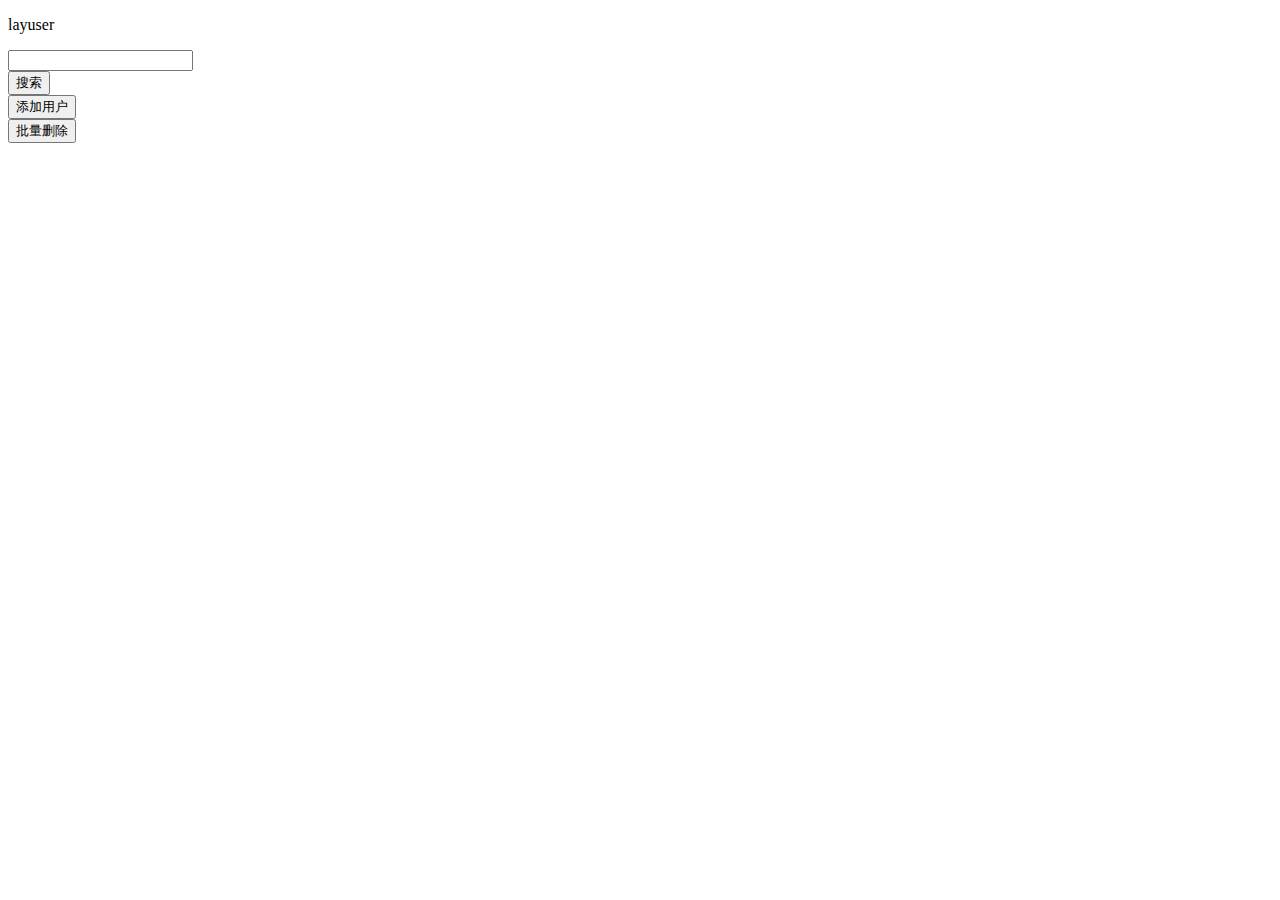
<file: web/WEB-INF/template/index.html>
<!DOCTYPE html>
<html xmlns:th="http://www.thymeleaf.org">
<head>
    <title>$Title$</title>
    <link rel="stylesheet" th:href="@{/webjars/layui/2.5.6/css/layui.css}">
    <link rel="stylesheet" th:href="@{/webjars/animate.css/4.1.1/animate.min.css}">
    <link rel="stylesheet" th:href="@{/css/base.css}">
    <link rel="stylesheet" th:href="@{/css/commons.css}">
    <link rel="stylesheet" th:href="@{/css/layuser.css}">
</head>
<body>
<div class="back">
    <div class="layui-card stu_box">
        <!--标题-->
        <div class="layui-card-header">
            <p>layuser</p>
        </div>
        <!--数据渲染部分-->
        <div class="layui-card-body animate__animated animate__fadeIn">
            <!--增删查-->
            <div class="layui-input-inline">
                <label>
                    <input type="text" class="layui-input" autocomplete="off" name="searchInput">
                </label>
            </div>
            <div class="layui-input-inline">
                <button class="layui-btn layui-btn-normal" lay-active="searchBtn">搜索</button>
            </div>
            <div class="layui-input-inline">
                <button class="layui-btn layui-btn-primary" lay-active="addBtn">添加用户</button>
            </div>
            <div class="layui-input-inline">
                <button class="layui-btn layui-btn-danger" lay-active="batchDeletion">批量删除</button>
            </div>
            <!--渲染列表-->
            <div class="animate__animated animate__fadeInRight animate__faster">
                <div id="stu_data" lay-filter="student"></div>
            </div>
        </div>
    </div>
</div>

<script th:src="@{/webjars/layui/2.5.6/layui.js}"></script>
<script th:src="@{/js/validate.js}"></script>
<script th:inline="javascript" type="text/javascript">
    layui.use(['util', 'jquery', 'element', 'laytpl', 'table', 'layer'], () => {
        //获取项目路径
        const baseUrl =/*@{/}*/'';
        //获取模块儿对象
        const {util, $, element, laytpl, table, layer} = layui;
        //表格重载
        let tableReload = () => {
            table.reload('stu_data', {
                where: {
                    search: $('input[name=searchInput]').val()
                },
                page: {
                    curr: 1
                }
            })
        }

        //搜索框回车重载表格
        $('input[name=searchInput]').keyup(event => {
            if (event.keyCode === 13) {
                tableReload();
            }
        })
        //初始化数据表格
        table.render({
            elem: '#stu_data',
            url: baseUrl + '/layuser/get',
            skin: 'nob',
            size: 'lg',
            even: true,
            height: 600,
            page: true,
            cols: [
                [
                    {type: 'checkbox', fixed: true},
                    {title: 'serial', width: 80, type: 'numbers', fixed: true},
                    {field: 'username', title: 'username', edit: 'text'},
                    {field: 'sex', title: 'sex', edit: 'text'},
                    {field: 'city', title: 'city', edit: 'text'},
                    {field: 'sign', title: 'sign', edit: 'text'},
                    {field: 'experience', title: 'experience', edit: 'text'},
                    {field: 'logins', title: 'logins', edit: 'text'},
                    {field: 'wealth', title: 'wealth', edit: 'text'},
                    {field: 'score', title: 'score', edit: 'text'},
                    {field: 'classify', title: 'classify', edit: 'text'},
                    {title: 'operating', toolbar: '#util-bar', fixed: 'right', width: 250}
                ]
            ]
        })
        //监听checkbox
        table.on('checkbox(student)', obj => {
            const checkStatus = table.checkStatus('stu_data');
            console.log(checkStatus.data);
        })
        //监听toolbar
        table.on('tool(student)', obj => {
            const {event, data} = obj;
            //toolbar监听方法
            const toolAction = {
                /**
                 * 修改信息逻辑
                 */
                edit() {
                    if (validation(data))
                        $.ajax({
                            type: 'put',
                            url: baseUrl + '/layuser/update',
                            contentType: 'application/json;charset=UTF-8',
                            data: JSON.stringify(data),
                            dataType: 'json',
                            success: res => {
                                if (res.code !== 500) {
                                    layer.msg('修改成功', {icon: 6})
                                    setTimeout(() => {
                                        tableReload();
                                    }, 500)
                                } else {
                                    let {msg, data} = res;
                                    layer.msg(data[0], {title: msg, icon: 5})
                                }
                            }
                        })
                },
                /**
                 * 根据id删除
                 */
                del() {
                    let index = layer.confirm('此操作将永久删除此项', {
                        btn: ['YES', 'NO'],
                    }, () => {
                        $.ajax({
                            type: 'delete',
                            url: baseUrl + '/layuser/del/' + data.id,
                            dataType: 'json',
                            success: data => {
                                if (data.data) {
                                    tableReload();
                                    layer.msg('删除成功')
                                    layer.close(index);
                                } else {
                                    layer.msg('删除失败')
                                }
                            }
                        })
                    }, () => {
                        layer.msg('已取消删除');
                    })
                }
            }
            //执行对应逻辑
            toolAction[event]();
        })
        //监听按钮
        util.event('lay-active', {
            /**
             * 监听添加按钮
             */
            addBtn() {
                layer.open({
                    type: 2,
                    shade: 0.3,
                    shadeClose: true,
                    skin: 'over',
                    maxmin: true,
                    area: ['544px', '605px'],
                    content: baseUrl + '/add'
                })
            },
            /**
             *监听搜索按钮更新页面
             */
            searchBtn() {
                tableReload();
            },
            /**
             * 批量删除
             */
            batchDeletion() {
                //获取选中的数据
                const checkStatus = table.checkStatus('stu_data').data;
                //判断是否有选中数据
                if (checkStatus.length === 0) {
                    layer.msg('当前并无选中', {
                        icon: 5,
                        anim: 6
                    });
                    return;
                }
                //二次判断是否删除
                let index = layer.confirm('确定要删除选中项吗？', {
                    btn: ['YES', 'NO'],
                }, () => {
                    //获取所有选中id
                    const data = [];
                    for (let key in checkStatus) {
                        data.push(checkStatus[key].id);
                    }
                    $.ajax({
                        type: 'delete',
                        url: baseUrl + '/layuser/dels',
                        contentType: 'application/json;charset=UTF-8',
                        data: JSON.stringify(data),
                        dataType: 'json',
                        success: data => {
                            if (data.data) {
                                tableReload();
                                layer.close(index);
                            } else {
                                layer.msg('删除失败')
                            }
                        }
                    })
                }, () => {
                    layer.msg('已取消删除');
                })

            }
        })
    })
</script>

<script type="text/html" id="util-bar">
    <button class="layui-btn" lay-event="edit">
        <i class="layui-icon layui-icon-edit"></i>
        edit
    </button>
    <button class="layui-btn layui-btn-danger" lay-event="del">
        <i class="layui-icon layui-icon-delete"></i>
        del
    </button>
</script>
</body>
</html>
</file>
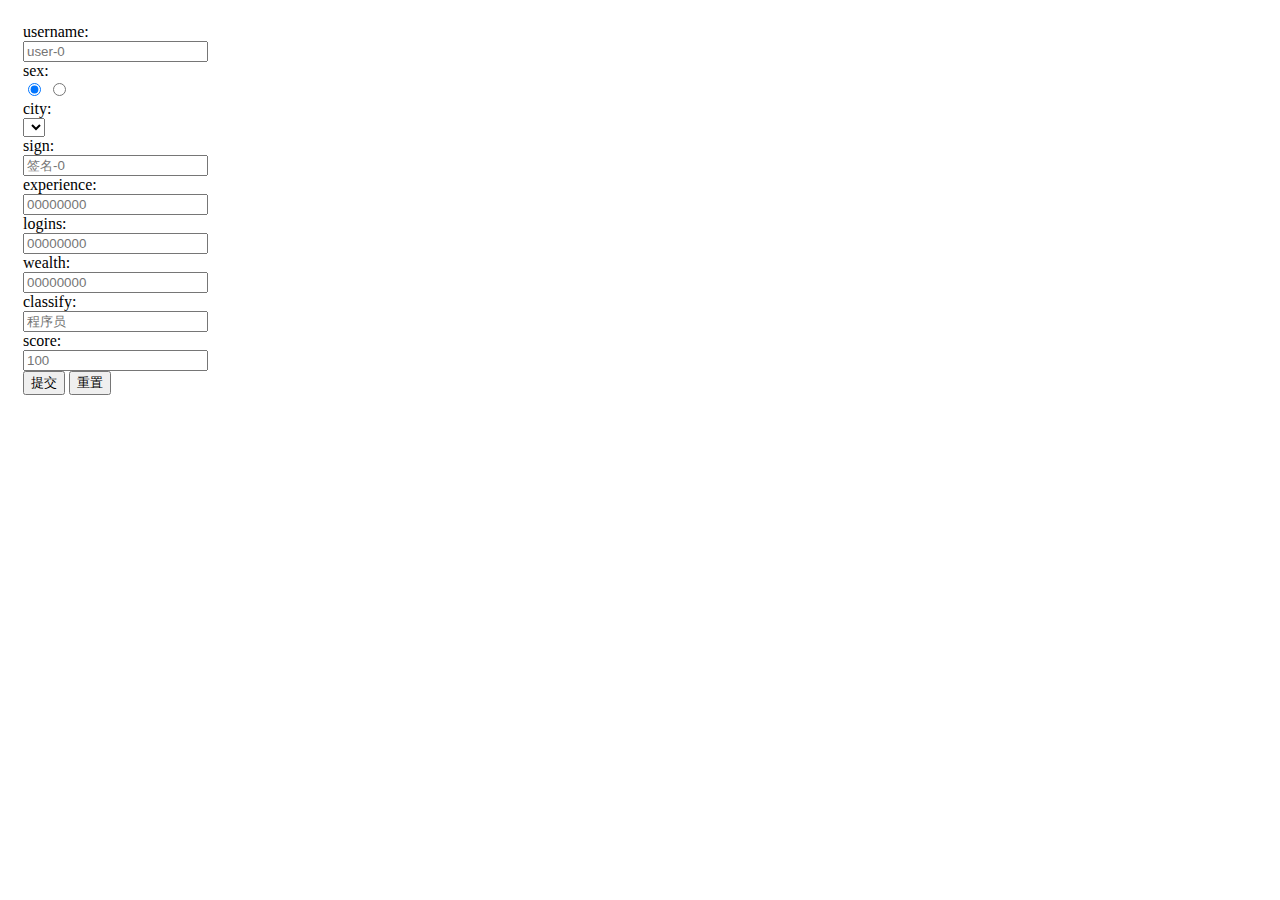
<file: web/WEB-INF/template/add.html>
<!DOCTYPE html>
<html xmlns:th="http://www.thymeleaf.org">
<head>
    <title>Title</title>
    <link rel="stylesheet" th:href="@{/webjars/layui/2.5.6/css/layui.css}">
    <link rel="stylesheet" th:href="@{/webjars/animate.css/4.1.1/animate.min.css}">
    <link rel="stylesheet" th:href="@{/css/base.css}">
    <link rel="stylesheet" th:href="@{/css/commons.css}">
</head>
<body>
<div style="padding: 15px;" class="animate__animated animate__zoomIn">
    <form class="layui-form" onsubmit="return false">
        <div class="layui-form-item">
            <label class="layui-form-label">username:</label>
            <div class="layui-input-block">
                <input type="text"
                       class="layui-input"
                       autocomplete="off"
                       name="username"
                       lay-verify="required"
                       placeholder="user-0">
            </div>
        </div>
        <div class="layui-form-item">
            <label class="layui-form-label">sex:</label>
            <div class="layui-input-block">
                <input type="radio" name="sex" value="男" title="男" checked>
                <input type="radio" name="sex" value="女" title="女">
            </div>
        </div>
        <div class="layui-form-item">
            <label class="layui-form-label">city:</label>
            <div class="layui-input-block">
                <select name="city" id="city"></select>
            </div>
        </div>
        <div class="layui-form-item">
            <label class="layui-form-label">sign:</label>
            <div class="layui-input-block">
                <input type="text"
                       class="layui-input"
                       autocomplete="off"
                       name="sign"
                       lay-verify="required"
                       placeholder="签名-0">
            </div>
        </div>
        <div class="layui-form-item">
            <label class="layui-form-label">experience:</label>
            <div class="layui-input-block">
                <input type="text"
                       class="layui-input"
                       autocomplete="off"
                       name="experience"
                       lay-verify="required|number|eight"
                       placeholder="00000000">
            </div>
        </div>
        <div class="layui-form-item">
            <label class="layui-form-label">logins:</label>
            <div class="layui-input-block">
                <input type="text"
                       class="layui-input"
                       autocomplete="off"
                       name="logins"
                       lay-verify="required|number"
                       placeholder="00000000">
            </div>
        </div>
        <div class="layui-form-item">
            <label class="layui-form-label">wealth:</label>
            <div class="layui-input-block">
                <input type="text"
                       class="layui-input"
                       autocomplete="off"
                       name="wealth"
                       lay-verify="required|number|eight"
                       placeholder="00000000">
            </div>
        </div>
        <div class="layui-form-item">
            <label class="layui-form-label">classify:</label>
            <div class="layui-input-block">
                <input type="text"
                       class="layui-input"
                       autocomplete="off"
                       name="classify"
                       lay-verify="required"
                       placeholder="程序员">
            </div>
        </div>
        <div class="layui-form-item">
            <label class="layui-form-label">score:</label>
            <div class="layui-input-block">
                <input type="text"
                       class="layui-input"
                       autocomplete="off"
                       name="score"
                       lay-verify="required|number|hundred"
                       placeholder="100">
            </div>
        </div>
        <div class="layui-input-item">
            <div class="layui-input-block">
                <button class="layui-btn layui-btn-normal" type="submit" lay-submit lay-filter="sub">提交</button>
                <button class="layui-btn layui-btn-primary" type="reset">重置</button>
            </div>
        </div>
    </form>
</div>
<script th:inline="javascript" th:src="@{/webjars/layui/2.5.6/layui.js}"></script>
<script th:inline="javascript" th:src="@{/js/city.js}"></script>
<script>
    layui.use(['form', 'layer'], () => {
        const {form, layer, $} = layui;

        city_selector($);

        //获取子弹窗索引
        const index = parent.layer.getFrameIndex(window.name);

        //自定义验证规则
        form.verify({
            eight(value, item) {
                if (value.length > 8) {
                    return '字符不能超过8位';
                }
            },
            hundred(value, item) {
                if (value > 100) {
                    return '分数最高100分';
                }
            }
        })

        //监听提交按钮
        form.on('submit(sub)', data => {
            $.ajax({
                type: 'post',
                contentType: 'application/json;charser=UTF-8',
                url: '[[@{/layuser/save}]]',
                data: JSON.stringify(data.field),
                dataType: 'json',
                success: data => {
                    if (data.data != null) {
                        layer.msg('添加成功', {icon: 6});
                        //更新父页面数据
                        parent.layui.table.reload('stu_data');
                        //关闭弹窗
                        setTimeout(() => {
                            parent.layer.close(index);
                        }, 1000)
                    } else {
                        layer.msg('添加失败');
                    }
                }
            });
        })

    })
</script>
</body>
</html>
</file>
